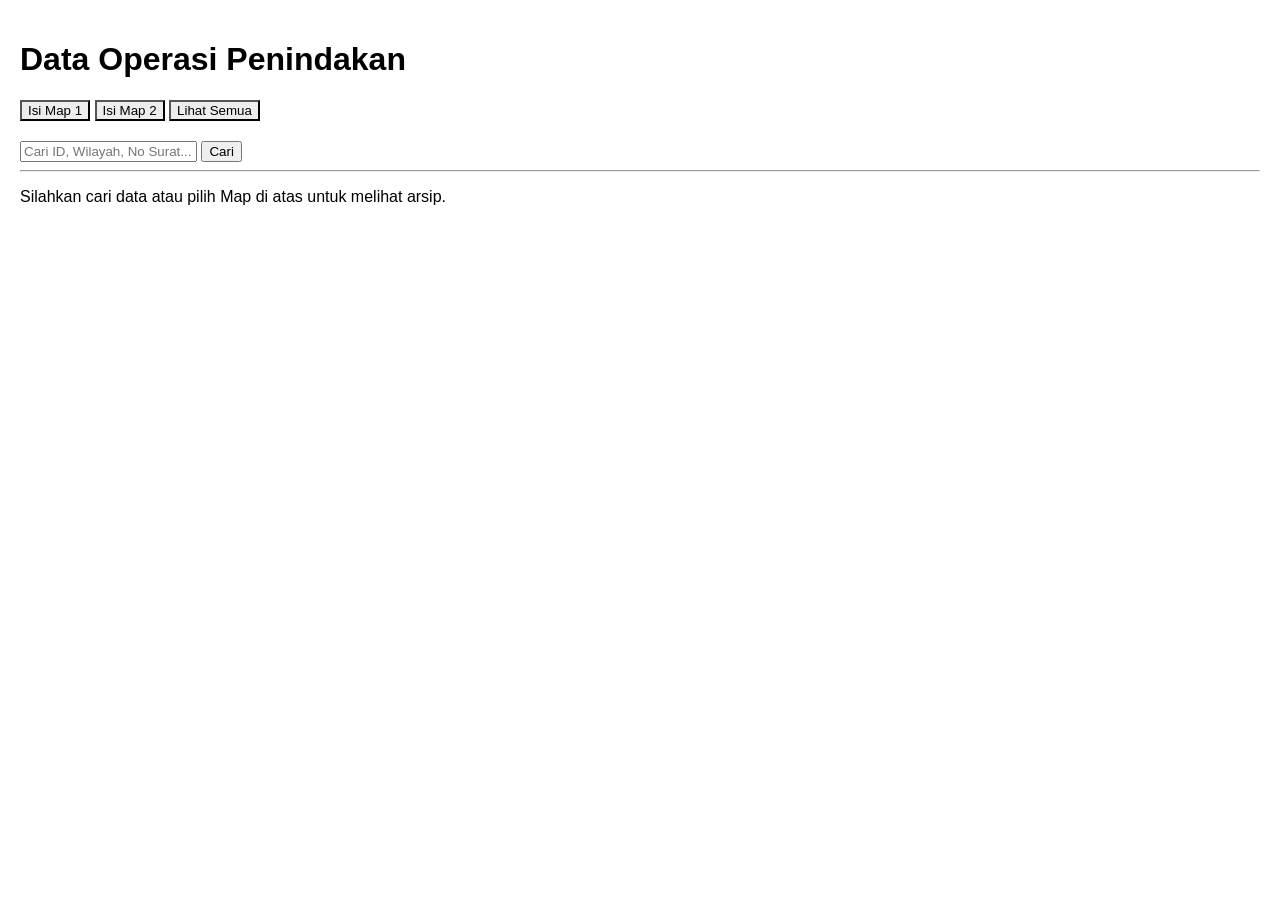
<file: index.html>
<!DOCTYPE html>
<html lang="id">
<head>
  <meta charset="UTF-8">
  <meta name="viewport" content="width=device-width, initial-scale=1.0">
  <title>Pencarian Arsip Map</title>
  <link rel="stylesheet" href="style.css">
</head>
<body>

  <h1>Data Operasi Penindakan</h1>

  <div class="map-buttons" style="margin: 20px 0;">
    <button onclick="tampilkanMap(1)" style="background-color: #ededed;">Isi Map 1</button>
    <button onclick="tampilkanMap(2)" style="background-color: #ededed;">Isi Map 2</button>
    <button onclick="tampilkanSemua()" style="background-color: #ededed;">Lihat Semua</button>
  </div>

  <div class="search-container">
    <input type="text" id="inputId" placeholder="Cari ID, Wilayah, No Surat...">
    <button onclick="cariData()">Cari</button>
  </div>

  <hr>
  
  <div id="hasil" class="table-container">
    <p>Silahkan cari data atau pilih Map di atas untuk melihat arsip.</p>
  </div>

  <script src="data.js"></script>
</body>
</html>
</file>
<file: style.css>
body {
    font-family: Arial, sans-serif;
    margin: 0;
    padding: 20px;
}

.header {
    display: flex;
    justify-content: space-between;
    align-items: center; /* ← INI KUNCINYA */
    margin-top: 20px;
}

/* Judul utama */
.header h1 {
    margin: 0;
}

/* Container kanan */
.search-box {
    display: flex;
    flex-direction: column;
    align-items: flex-end; /* tetap kanan */
}

/* Baris input + tombol */
.search-row {
    display: flex;
    gap: 10px;
}

/* Input */
.search-row input {
    width: 200px;
    padding: 8px;
}

/* Contoh ID */
.search-box small {
    align-self: flex-start; /* ⬅️ INI KUNCINYA */
    margin-top: 5px;
    font-size: 12px;
    color: #777;
}
</file>
